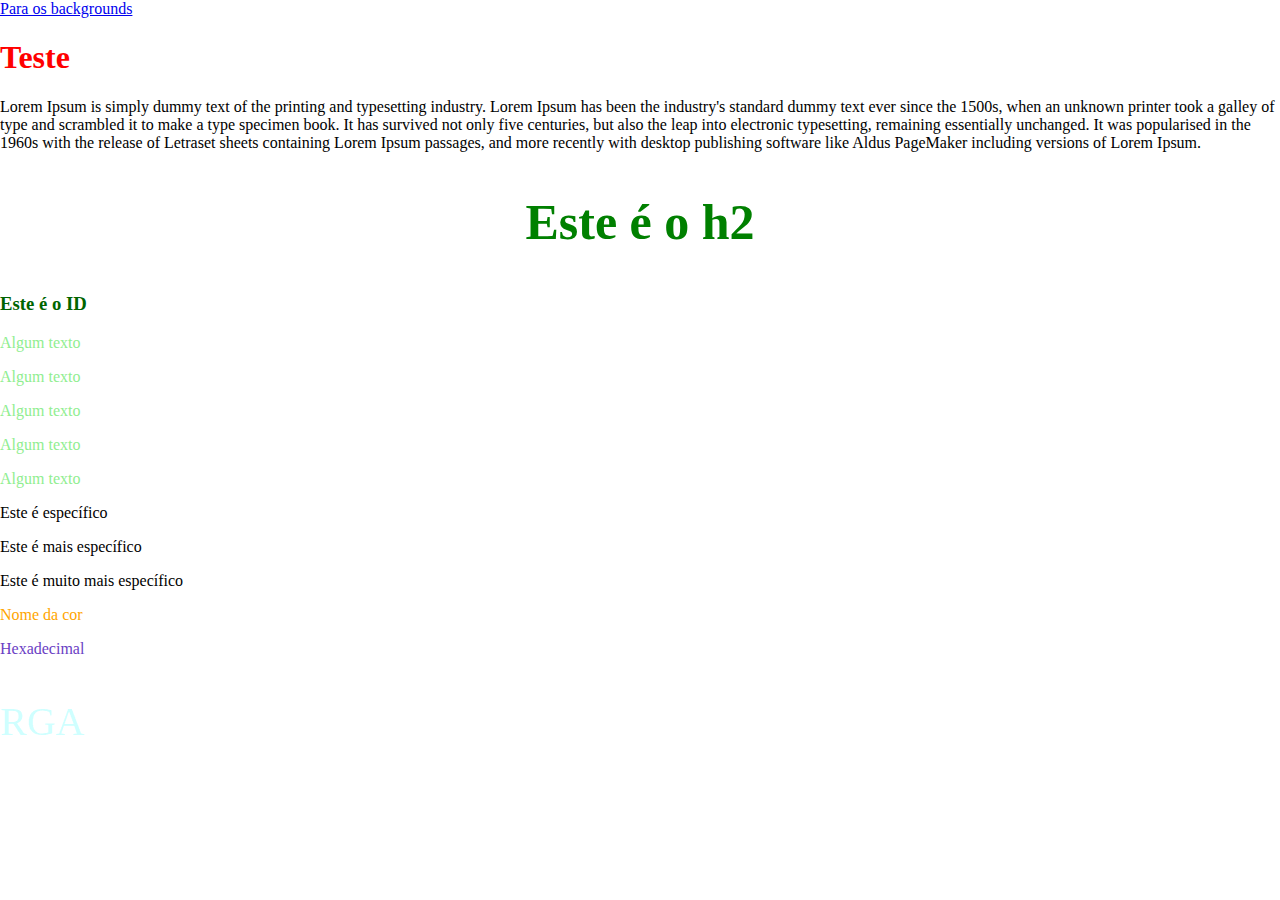
<file: fundamentos-CSS/index.html>
<!DOCTYPE html>
<html lang="pt-br">
<head>
    <meta charset="UTF-8">
    <meta http-equiv="X-UA-Compatible" content="IE=edge">
    <meta name="viewport" content="width=device-width, initial-scale=1.0">
    <link rel="stylesheet" type="text/css" href="styles.css">

    <title>Index</title>
</head>
<body>
    <div>
        <a href="background.html">Para os backgrounds</a>
    </div>
    <h1>Teste</h1>
    <p>
        Lorem Ipsum is simply dummy text of the printing and typesetting industry. Lorem Ipsum has been the industry's standard dummy text ever since the 1500s, when an unknown printer took a galley of type and scrambled it to make a type specimen book. It has survived not only five centuries, but also the leap into electronic typesetting, remaining essentially unchanged. It was popularised in the 1960s with the release of Letraset sheets containing Lorem Ipsum passages, and more recently with desktop publishing software like Aldus PageMaker including versions of Lorem Ipsum.
    </p>
    <h2>Este é o h2</h2>
    <h3 id="titulo-app">Este é o ID</h3>
    <p class="p-texto">Algum texto</p>
    <p class="p-texto">Algum texto</p>
    <p class="p-texto">Algum texto</p>
    <p class="p-texto">Algum texto</p>
    <p class="p-texto">Algum texto</p>

    <div>
        <p>Este é específico</p>
        <p class="p-dentro-da-div">Este é mais específico</p>
        <p id="p-super-especifico">Este é muito mais específico</p>
    </div>
    <div>
        <p class="nome">Nome da cor</p>
        <p class="hexa">Hexadecimal</p>
        <p class="rgba">RGA</p>
    </div>
</body>
</html>
</file>
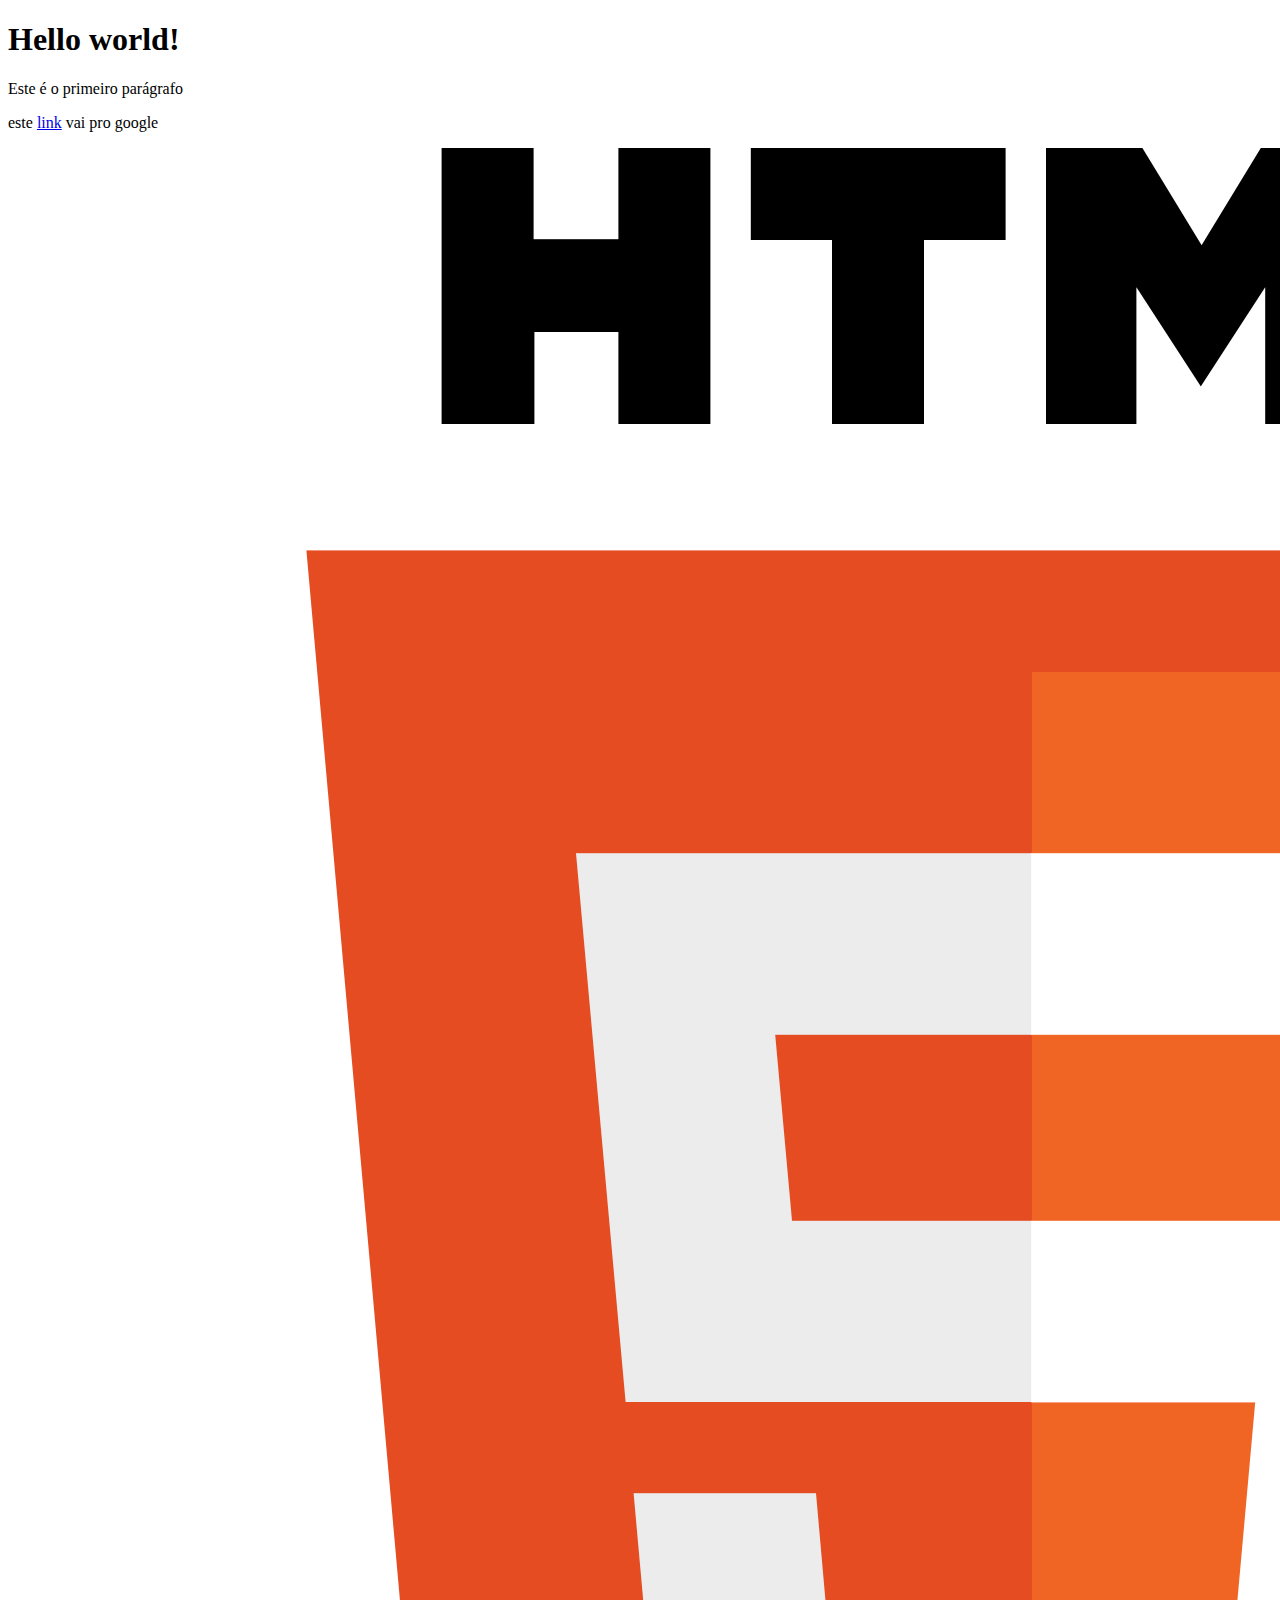
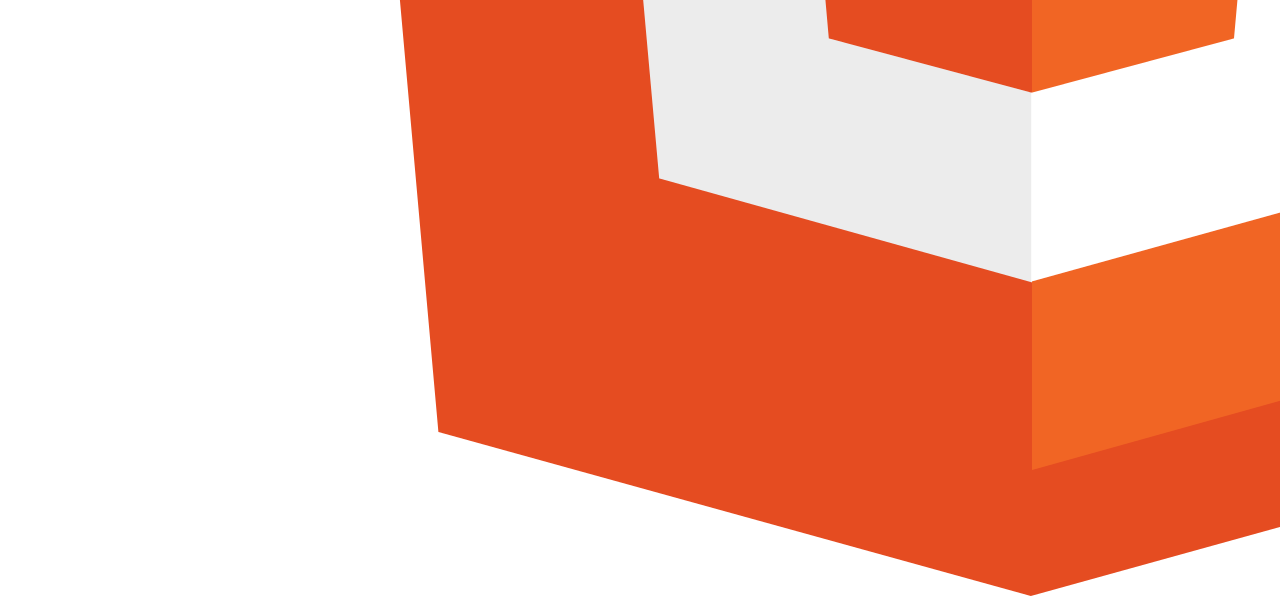
<file: fundamentos-html/index.html>
<!DOCTYPE html>
<html lang="pt-br">
<head>
    <meta charset="UTF-8">
    <meta http-equiv="X-UA-Compatible" content="IE=edge">
    <meta name="viewport" content="width=device-width, initial-scale=1.0">
    <title>Hello world!</title>
</head>
<body>
    <!-- Comentários -->
    <h1>Hello world!</h1>
    <p>Este é o primeiro parágrafo</p>
    <p>este <a href="https://www.google.com">link</a> vai pro google</p>
    <img src="HTML5.png" alt="Logo do HTML"/>
</body>
</html>
</file>
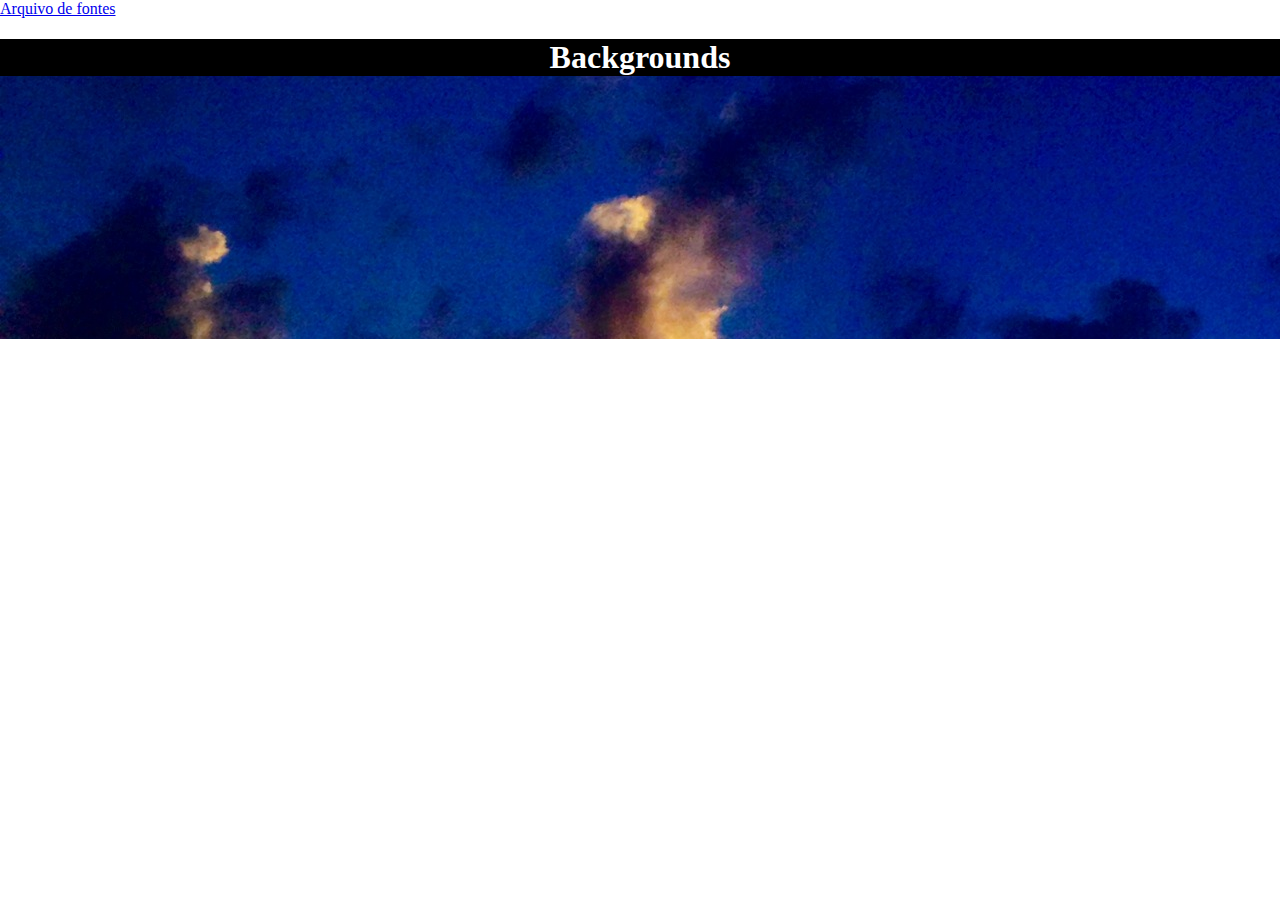
<file: fundamentos-CSS/background.html>
<!DOCTYPE html>
<html lang="pt-br">
<head>
    <meta charset="UTF-8">
    <meta http-equiv="X-UA-Compatible" content="IE=edge">
    <meta name="viewport" content="width=device-width, initial-scale=1.0">
    <title>Backgrounds</title>
    <link rel="stylesheet" type="text/css" href="styles.css">

</head>
<body>
    <div>
        <a href="fontes.html">Arquivo de fontes</a>
    </div>
    <div class="div-background">
        <h1 class="titulo-back">Backgrounds</h1>
    </div>
</body>
</html>
</file>
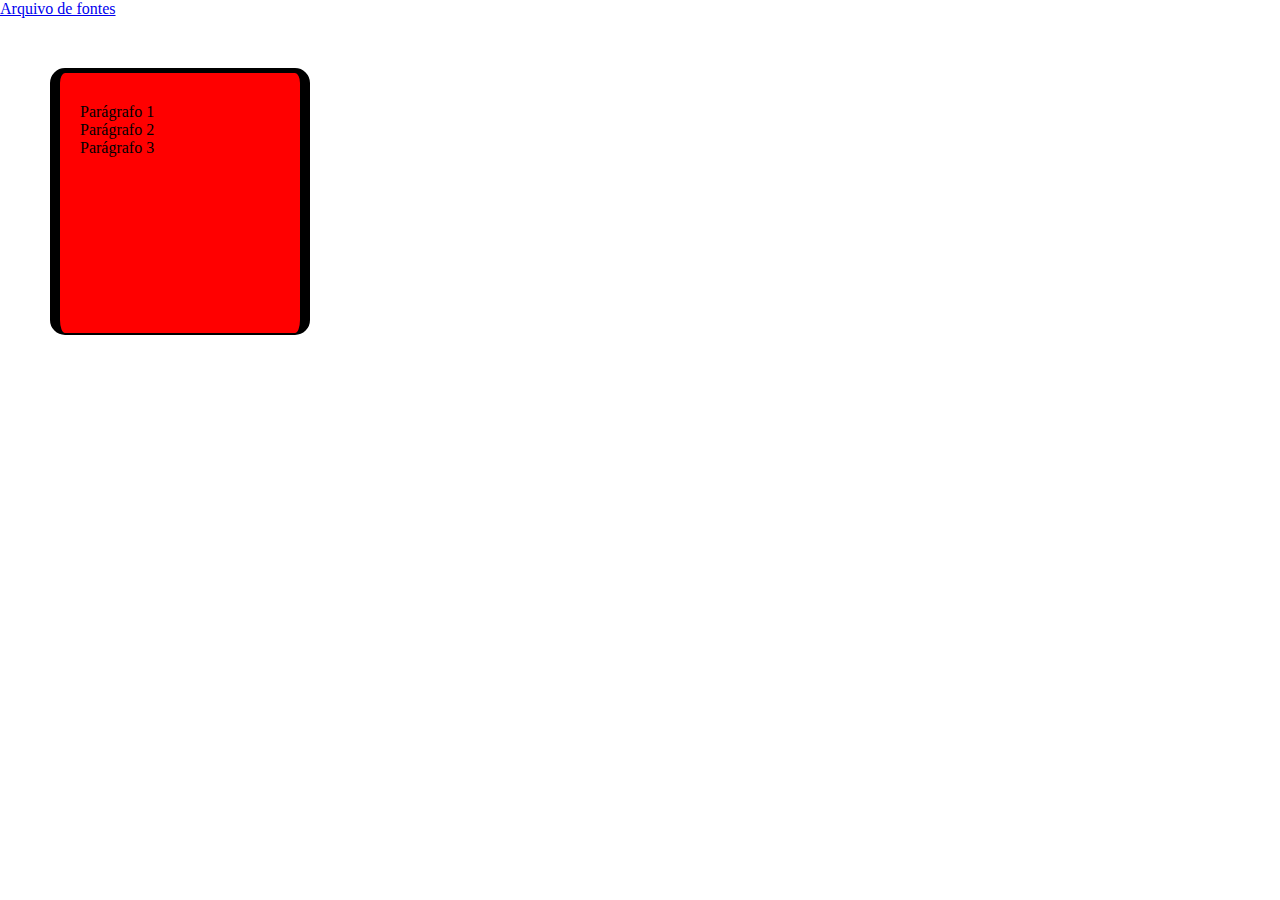
<file: fundamentos-CSS/boxmodel.html>
<!DOCTYPE html>
<html lang="pt-br">
<head>
    <meta charset="UTF-8">
    <meta http-equiv="X-UA-Compatible" content="IE=edge">
    <meta name="viewport" content="width=device-width, initial-scale=1.0">
    <title>Box Model</title>
    <link rel="stylesheet" type="text/css" href="styles.css">

</head>
<body>
    <div>
        <a href="fontes.html">Arquivo de fontes</a>
    </div>
    <div class="boxmodel">
        <p class="paragrafo-box">Parágrafo 1</p>
        <p class="paragrafo-box">Parágrafo 2</p>
        <p class="paragrafo-box">Parágrafo 3</p>
    </div>
</body>
</html>
</file>
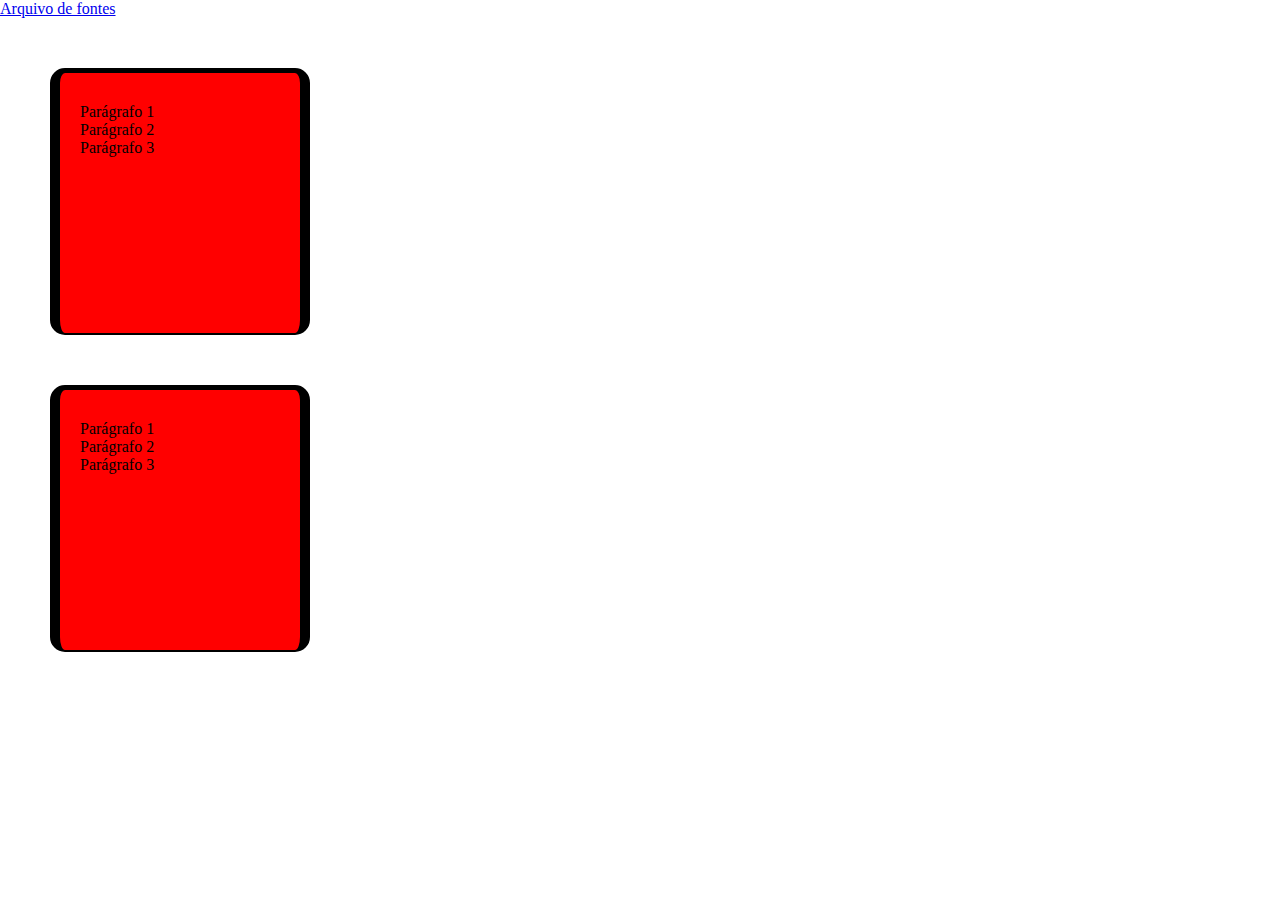
<file: fundamentos-CSS/boxmodel2.html>
<!DOCTYPE html>
<html lang="pt-br">
<head>
    <meta charset="UTF-8">
    <meta http-equiv="X-UA-Compatible" content="IE=edge">
    <meta name="viewport" content="width=device-width, initial-scale=1.0">
    <title>Box Model</title>
    <link rel="stylesheet" type="text/css" href="styles.css">

</head>
<body>
    <div>
        <a href="fontes.html">Arquivo de fontes</a>
    </div>
    <div class="boxmodel">
        <p class="paragrafo-box">Parágrafo 1</p>
        <p class="paragrafo-box">Parágrafo 2</p>
        <p class="paragrafo-box">Parágrafo 3</p>
    </div>
    <div class="boxmodel">
        <p class="paragrafo-box">Parágrafo 1</p>
        <p class="paragrafo-box">Parágrafo 2</p>
        <p class="paragrafo-box">Parágrafo 3</p>
    </div>
    
</body>
</html>
</file>
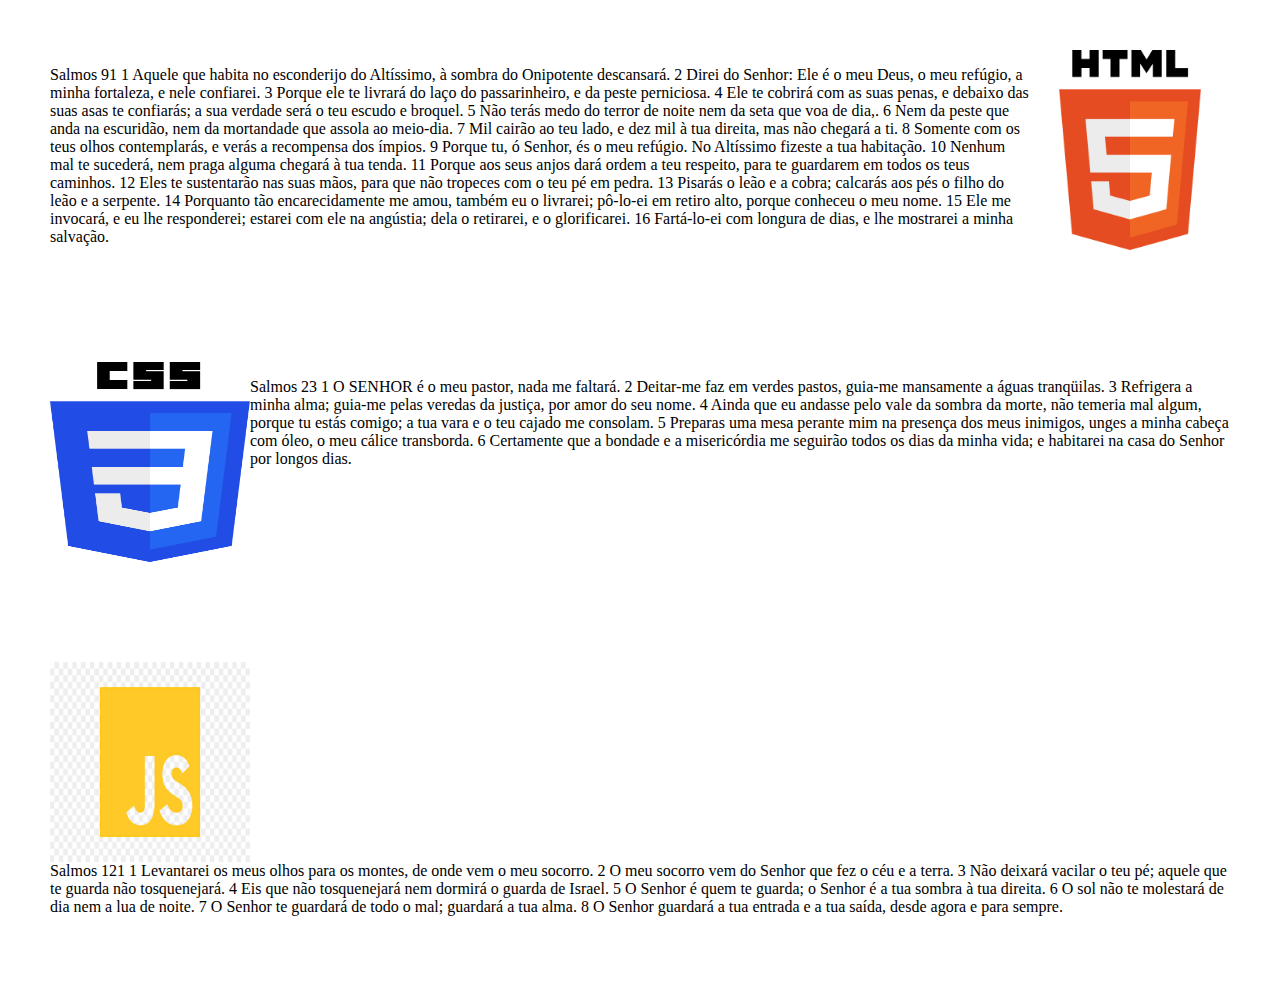
<file: fundamentos-CSS/float.html>
<!DOCTYPE html>
<html lang="pt-br">
<head>
    <meta charset="UTF-8">
    <meta http-equiv="X-UA-Compatible" content="IE=edge">
    <meta name="viewport" content="width=device-width, initial-scale=1.0">
    <link rel="stylesheet" type="text/css" href="styles.css">
    <title>Float</title>
</head>
<body>
    <div class="container">
        <div class="div-float">
            <img class="img-float float-right" src="img/html.png">
            <p class="p-float">
                Salmos 91 
                1 Aquele que habita no esconderijo do Altíssimo, à sombra do Onipotente descansará.
                
                2 Direi do Senhor: Ele é o meu Deus, o meu refúgio, a minha fortaleza, e nele confiarei.
                
                3 Porque ele te livrará do laço do passarinheiro, e da peste perniciosa.
                
                4 Ele te cobrirá com as suas penas, e debaixo das suas asas te confiarás; a sua verdade será o teu escudo e broquel.
                
                5 Não terás medo do terror de noite nem da seta que voa de dia,.
                
                6 Nem da peste que anda na escuridão, nem da mortandade que assola ao meio-dia.
                
                7 Mil cairão ao teu lado, e dez mil à tua direita, mas não chegará a ti.
                
                8 Somente com os teus olhos contemplarás, e verás a recompensa dos ímpios.
                
                9 Porque tu, ó Senhor, és o meu refúgio. No Altíssimo fizeste a tua habitação.
                
                10 Nenhum mal te sucederá, nem praga alguma chegará à tua tenda.
                
                11 Porque aos seus anjos dará ordem a teu respeito, para te guardarem em todos os teus caminhos.
                
                12 Eles te sustentarão nas suas mãos, para que não tropeces com o teu pé em pedra.
                
                13 Pisarás o leão e a cobra; calcarás aos pés o filho do leão e a serpente.
                
                14 Porquanto tão encarecidamente me amou, também eu o livrarei; pô-lo-ei em retiro alto, porque conheceu o meu nome.
                
                15 Ele me invocará, e eu lhe responderei; estarei com ele na angústia; dela o retirarei, e o glorificarei.
                
                16 Fartá-lo-ei com longura de dias, e lhe mostrarei a minha salvação.   
            </p>
        </div>
    </div>
    
    <div class="container">
        <div class="div-float">
            <img class="img-float" src="img/css.png">
            <p class="p-float">
                Salmos 23 
                1 O SENHOR é o meu pastor, nada me faltará.

                2 Deitar-me faz em verdes pastos, guia-me mansamente a águas tranqüilas.

                3 Refrigera a minha alma; guia-me pelas veredas da justiça, por amor do seu nome.

                4 Ainda que eu andasse pelo vale da sombra da morte, não temeria mal algum, porque tu estás comigo; a tua vara e o teu cajado me consolam.

                5 Preparas uma mesa perante mim na presença dos meus inimigos, unges a minha cabeça com óleo, o meu cálice transborda.

                6 Certamente que a bondade e a misericórdia me seguirão todos os dias da minha vida; e habitarei na casa do Senhor por longos dias.
            </p>
        </div>
    </div>
    
    <div class="container">
        <div class="div-float">
            <img class="img-float" src="img/js.png">
            <p class="p-float clear">
                Salmos 121 
                1 Levantarei os meus olhos para os montes, de onde vem o meu socorro.

                2 O meu socorro vem do Senhor que fez o céu e a terra.

                3 Não deixará vacilar o teu pé; aquele que te guarda não tosquenejará.

                4 Eis que não tosquenejará nem dormirá o guarda de Israel.

                5 O Senhor é quem te guarda; o Senhor é a tua sombra à tua direita.

                6 O sol não te molestará de dia nem a lua de noite.

                7 O Senhor te guardará de todo o mal; guardará a tua alma.

                8 O Senhor guardará a tua entrada e a tua saída, desde agora e para sempre.
            </p>
        </div>
    </div>
</body>
</html>
</file>
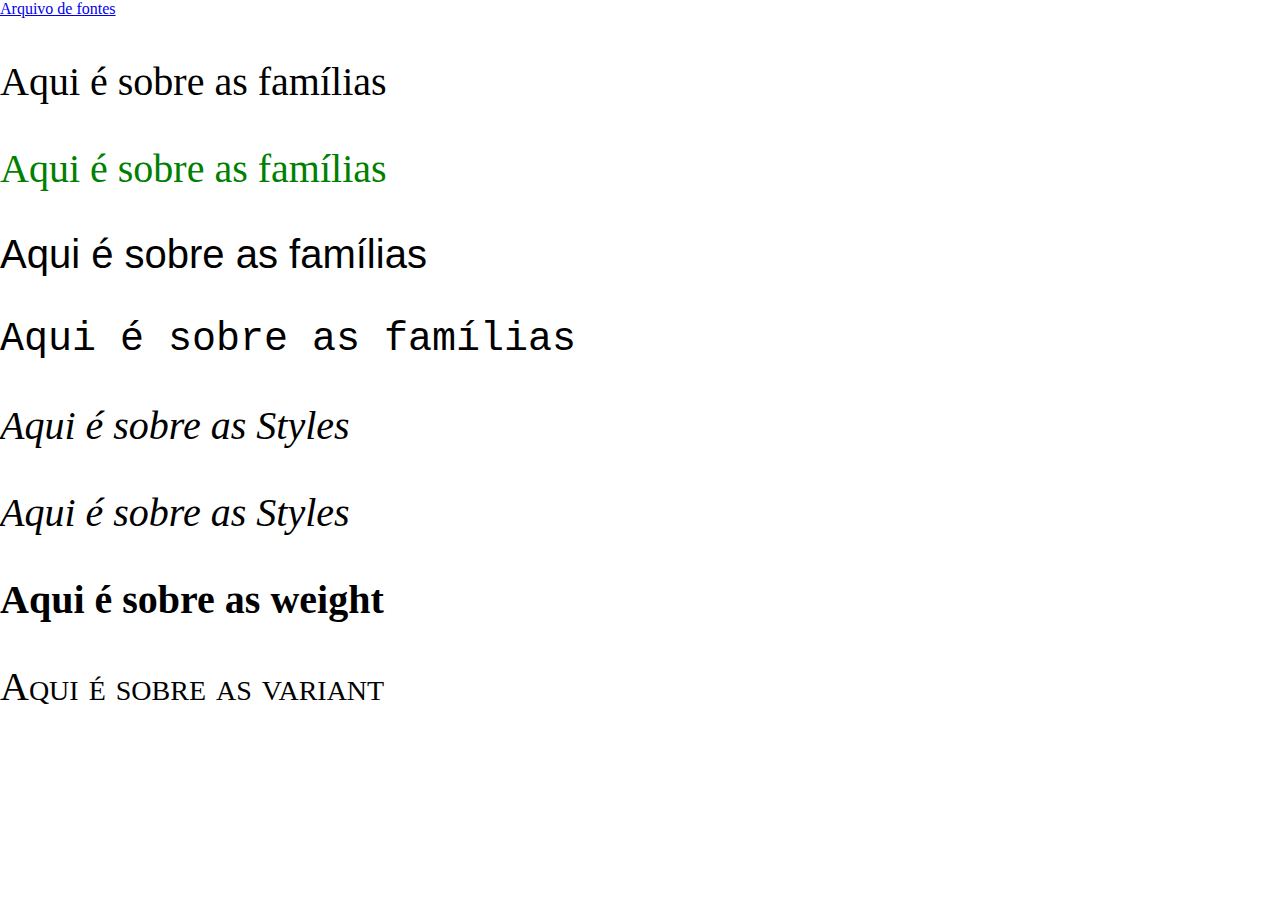
<file: fundamentos-CSS/fontes.html>
<!DOCTYPE html>
<html lang="pt-br">
<head>
    <meta charset="UTF-8">
    <meta http-equiv="X-UA-Compatible" content="IE=edge">
    <meta name="viewport" content="width=device-width, initial-scale=1.0">
    <title>Fontes CSS</title>
    <link rel="stylesheet" type="text/css" href="styles.css">

</head>
<body>
    <div>
        <a href="fontes.html">Arquivo de fontes</a>
    </div>
    <div>
        <p class="family">Aqui é sobre as famílias</p>
        <p class="family serif">Aqui é sobre as famílias</p>
        <p class="family sans-serif">Aqui é sobre as famílias</p>
        <p class="family monospace">Aqui é sobre as famílias</p>
        <p class="family italic">Aqui é sobre as Styles</p>
        <p class="family oblique">Aqui é sobre as Styles</p>
        <p class="family bold">Aqui é sobre as weight</p>
        <p class="family variant">Aqui é sobre as variant</p>
    </div>
</body>
</html>
</file>
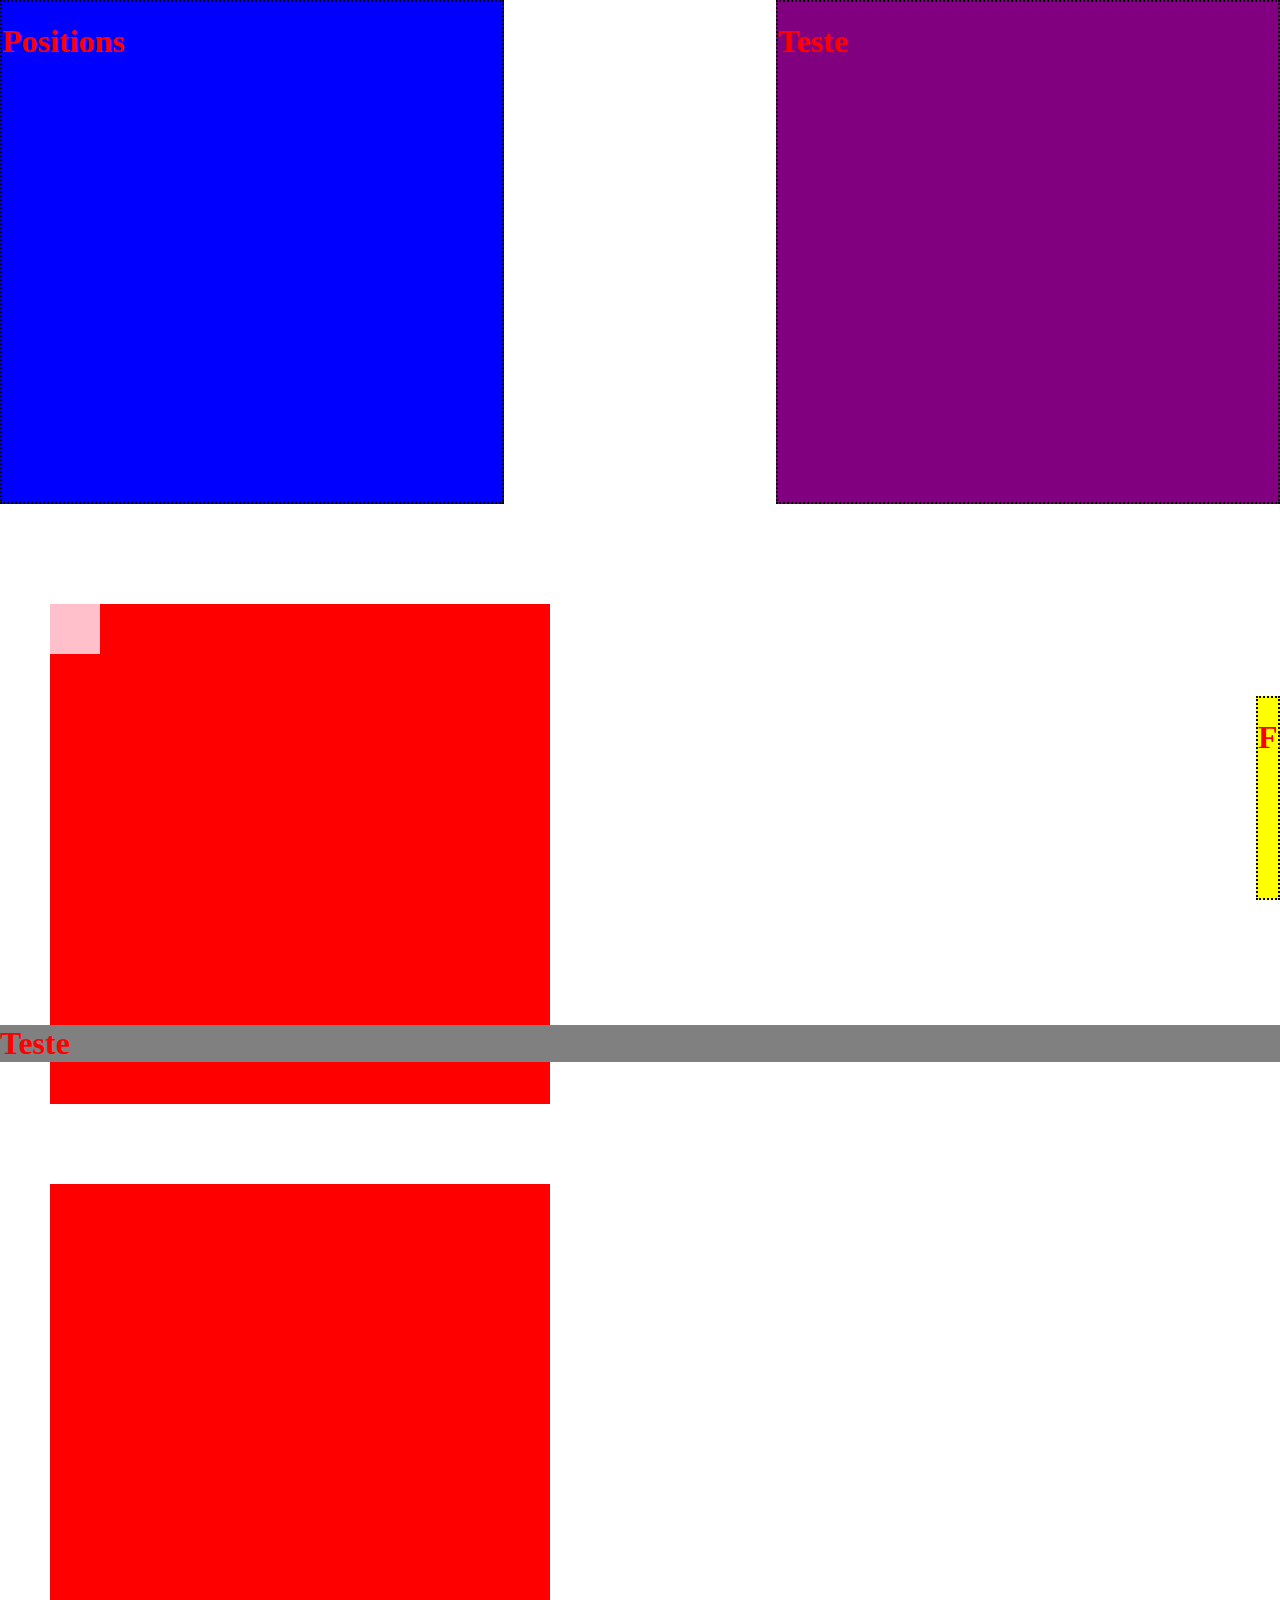
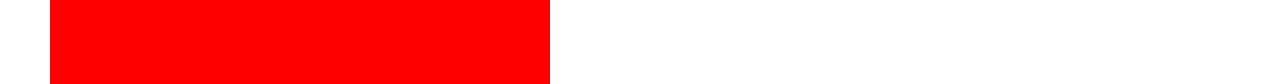
<file: fundamentos-CSS/positions.html>
<!DOCTYPE html>
<html lang="en">
<head>
    <meta charset="UTF-8">
    <meta http-equiv="X-UA-Compatible" content="IE=edge">
    <meta name="viewport" content="width=device-width, initial-scale=1.0">
    <link rel="stylesheet" type="text/css" href="styles.css">
    <title>Positions</title>
</head>
<body>
    <div class="div-static">
        <h1>Positions</h1>
        
    </div>
    
    <div class="div-relative">
        <div class="absolute mini-div"></div>
    </div>
    
    <div class="div-absolute">
        <h1>Teste</h1>
    </div>
    
    <div class="div-fixed">
        <h1>Fixada</h1>
    </div>
    
    <div class="div-sticky">
        <h1>Teste</h1>
    </div>


    <div class="div-relative">
        <h1>Teste</h1>
    </div>
    
</body>
</html>
</file>
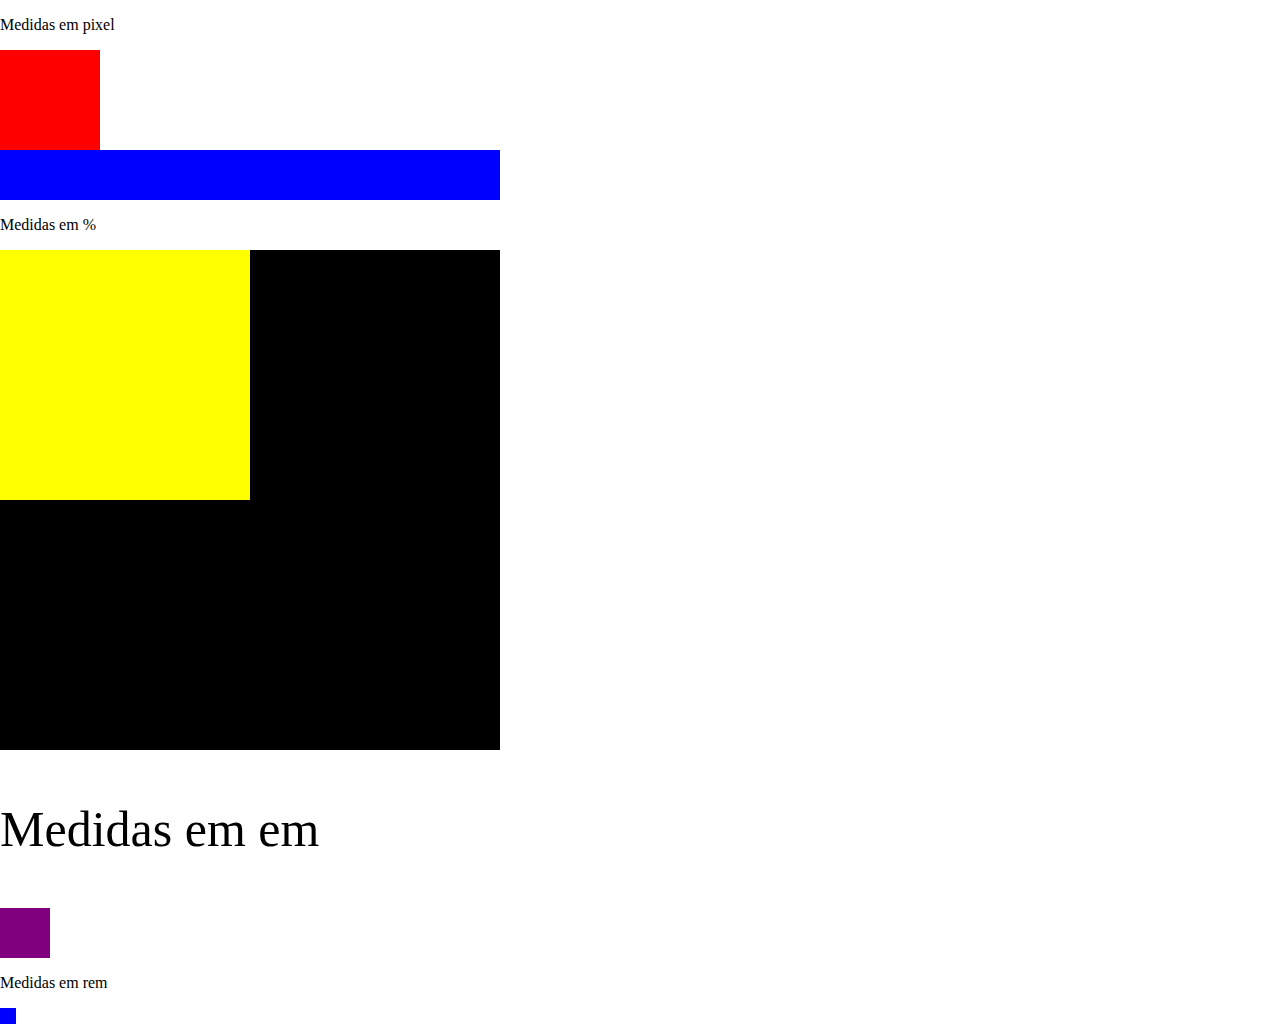
<file: fundamentos-CSS/units.html>
<!DOCTYPE html>
<html lang="pt-br">
<head>
    <meta charset="UTF-8">
    <meta http-equiv="X-UA-Compatible" content="IE=edge">
    <meta name="viewport" content="width=device-width, initial-scale=1.0">
    <link rel="stylesheet" type="text/css" href="styles.css">
    <title>Background CSS</title>
</head>
<body>
    <div>
        <p>Medidas em pixel</p>
        <div class="pixel-1"></div>
        <div class="pixel-2"></div>

    </div>
    <p>Medidas em %</p>
    <div class="pai-porcentagem">
        
        <div class="porcentagem-1"></div>
    </div>
    <div class="pai-em">
        <p>Medidas em em</p>
        <div class="em-1"></div>
    </div>
    <div>
        <p>Medidas em rem</p>
        <div class="rem-1"></div>
    </div>
</body>
</html>
</file>
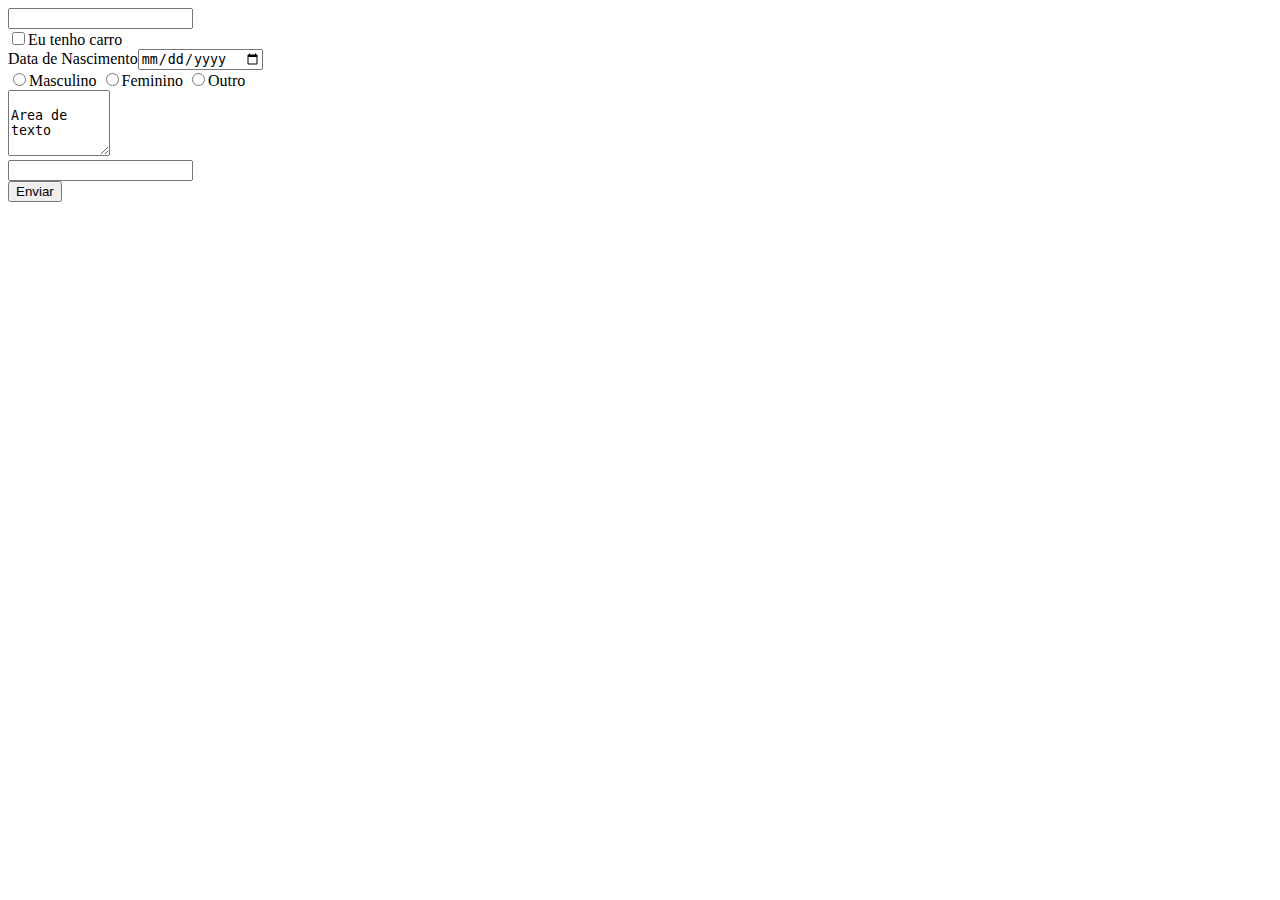
<file: fundamentos-html/form.html>
<!DOCTYPE html>
<html lang="pt-br">
<head>
    <meta charset="UTF-8">
    <meta http-equiv="X-UA-Compatible" content="IE=edge">
    <meta name="viewport" content="width=device-width, initial-scale=1.0">
    <title>Listas Não ordenadas</title>
</head>
<body>
    <form action="envio.php" method="POST">
        <input type="text" name="nome">
        <br>
        <input type="checkbox" name="temcarro">Eu tenho carro
        <br>
        Data de Nascimento<input type="date" name="aniversario">
        <br>
        <input type="radio" name="sexo" value="masculino">Masculino
        <input type="radio" name="sexo" value="feminino">Feminino
        <input type="radio" name="sexo" value="masculino">Outro
        <br>
        <textarea rows="4" cols="10">
            Area de texto
        </textarea>
        <br>
        <input type="password">
        <br>
        <input type="submit" value="Enviar">
    </form>
</body>
</html>
</file>
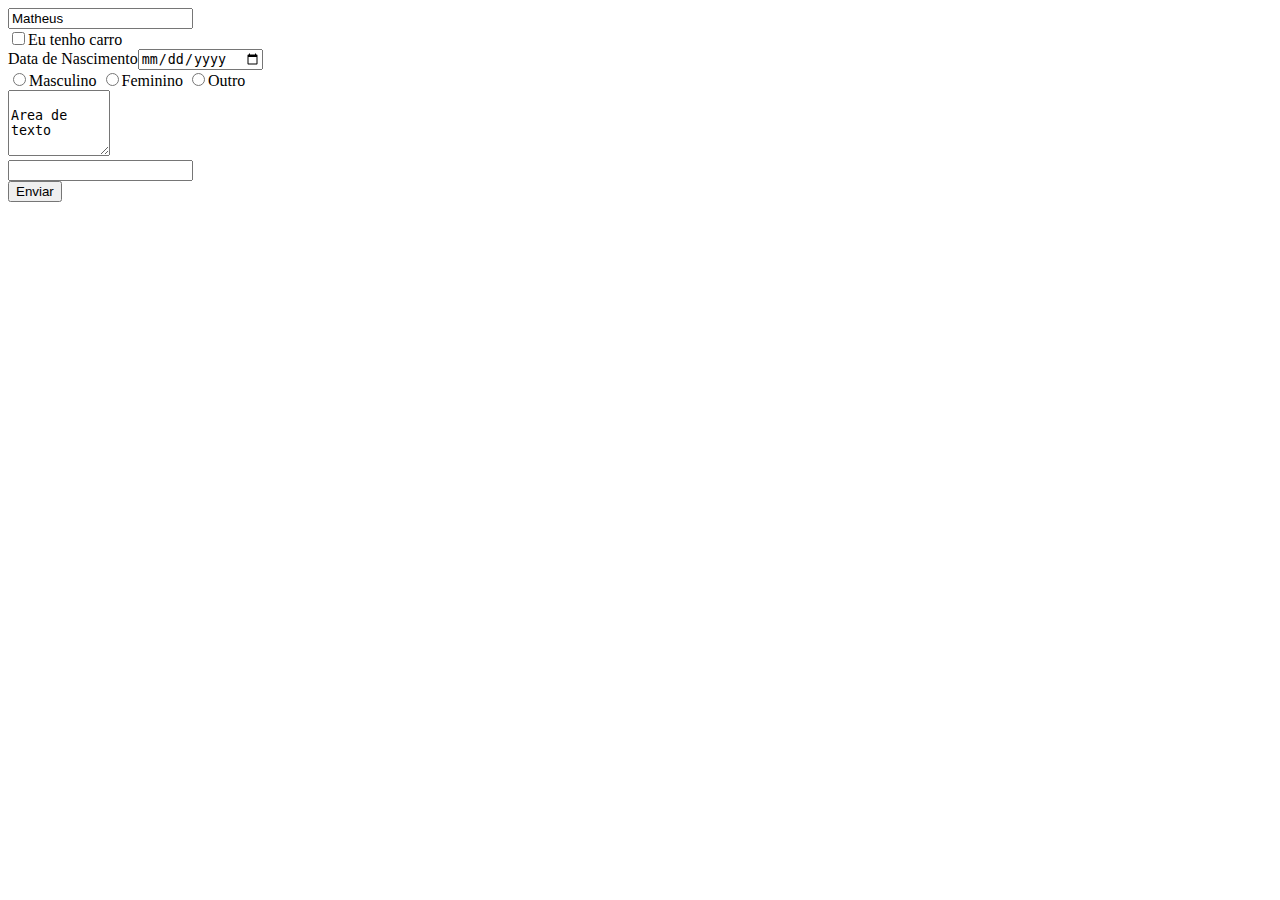
<file: fundamentos-html/form_atributes.html>
<!DOCTYPE html>
<html lang="pt-br">
<head>
    <meta charset="UTF-8">
    <meta http-equiv="X-UA-Compatible" content="IE=edge">
    <meta name="viewport" content="width=device-width, initial-scale=1.0">
    <title>Formulário</title>
</head>
<body>
    <form action="envio.php" method="POST">
        <input type="text" name="nome" value="Matheus">
        <br>
        <input type="checkbox" name="temcarro">Eu tenho carro
        <br>
        Data de Nascimento<input type="date" name="aniversario">
        <br>
        <input type="radio" name="sexo" value="masculino">Masculino
        <input type="radio" name="sexo" value="feminino">Feminino
        <input type="radio" name="sexo" value="masculino">Outro
        <br>
        <textarea rows="4" cols="10">
            Area de texto
        </textarea>
        <br>
        <input type="password">
        <br>
        <input type="submit" value="Enviar">
    </form>
</body>
</html>
</file>
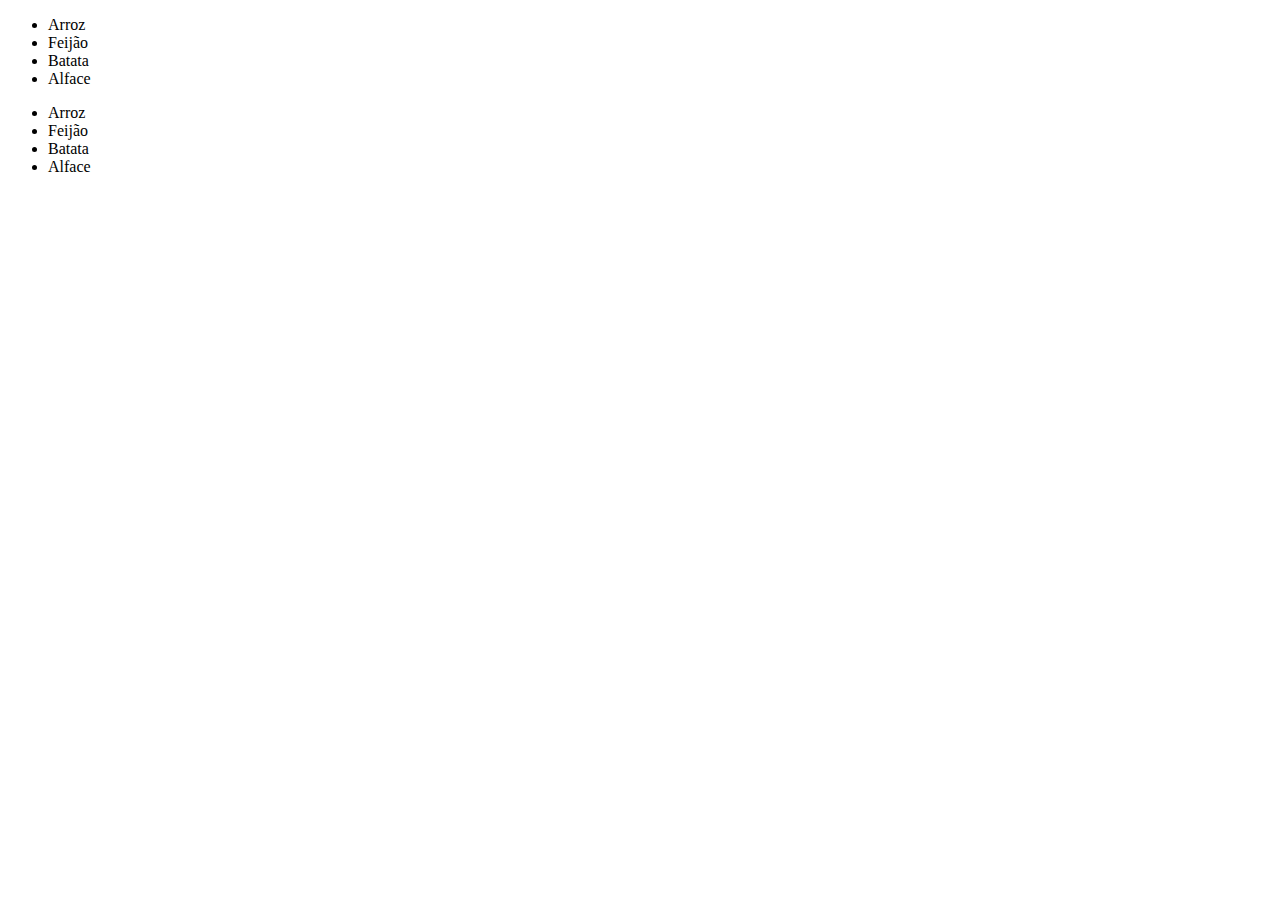
<file: fundamentos-html/listas_nao_ordenadas.html>
<!DOCTYPE html>
<html lang="pt-br">
<head>
    <meta charset="UTF-8">
    <meta http-equiv="X-UA-Compatible" content="IE=edge">
    <meta name="viewport" content="width=device-width, initial-scale=1.0">
    <title>Listas Não ordenadas</title>
</head>
<body>
    <ul>
        <li>Arroz</li>
        <li>Feijão</li>
        <li>Batata</li>
        <li>Alface</li>
    </ul>
    <ul type="A">
        <li>Arroz</li>
        <li>Feijão</li>
        <li>Batata</li>
        <li>Alface</li>
    </ul>
</body>
</html>
</file>
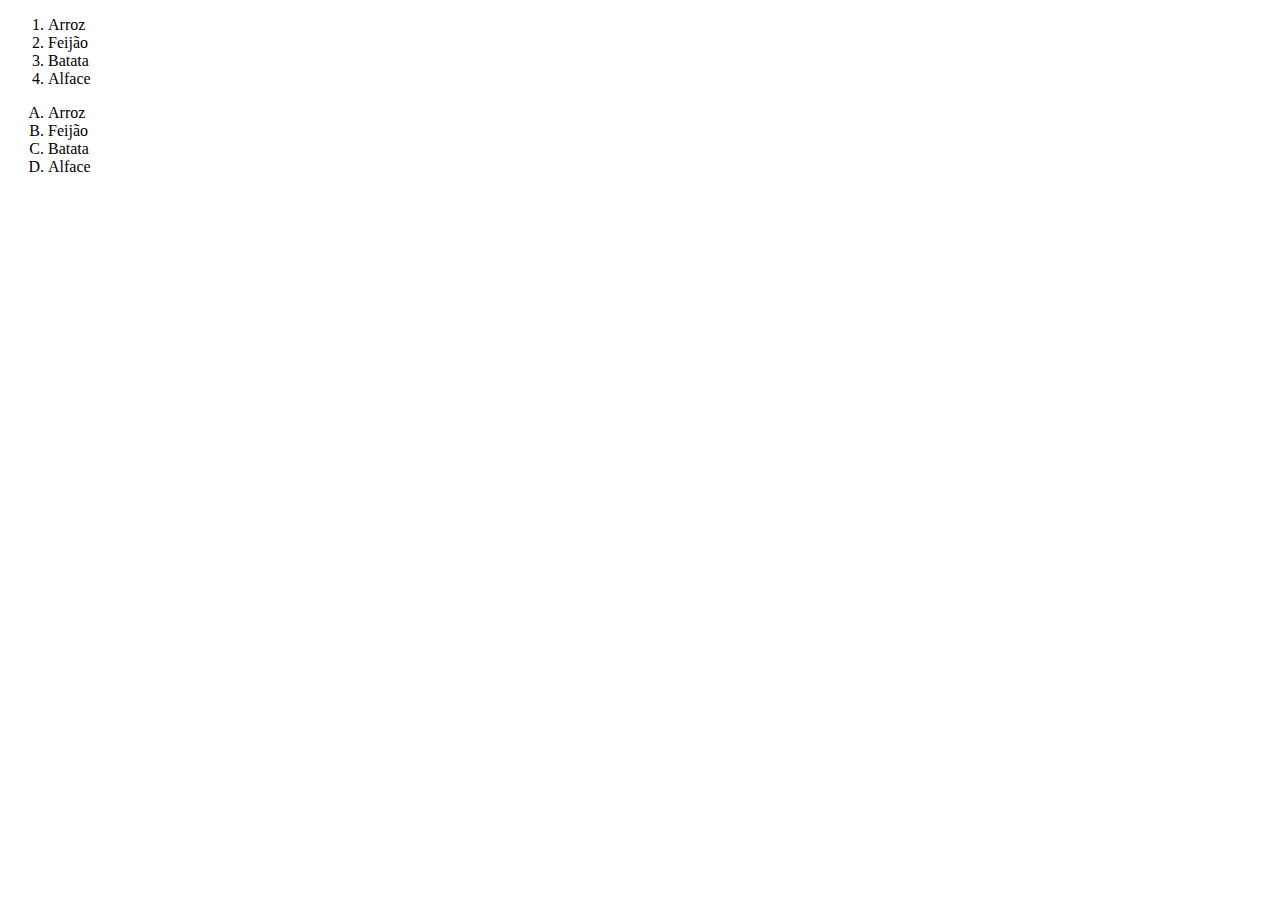
<file: fundamentos-html/listas_ordenadas.html>
<!DOCTYPE html>
<html lang="pt-br">
<head>
    <meta charset="UTF-8">
    <meta http-equiv="X-UA-Compatible" content="IE=edge">
    <meta name="viewport" content="width=device-width, initial-scale=1.0">
    <title>Tabela</title>
</head>
<body>
    <ol>
        <li>Arroz</li>
        <li>Feijão</li>
        <li>Batata</li>
        <li>Alface</li>
    </ol>
    <ol type="A">
        <li>Arroz</li>
        <li>Feijão</li>
        <li>Batata</li>
        <li>Alface</li>
    </ol>
</body>
</html>
</file>
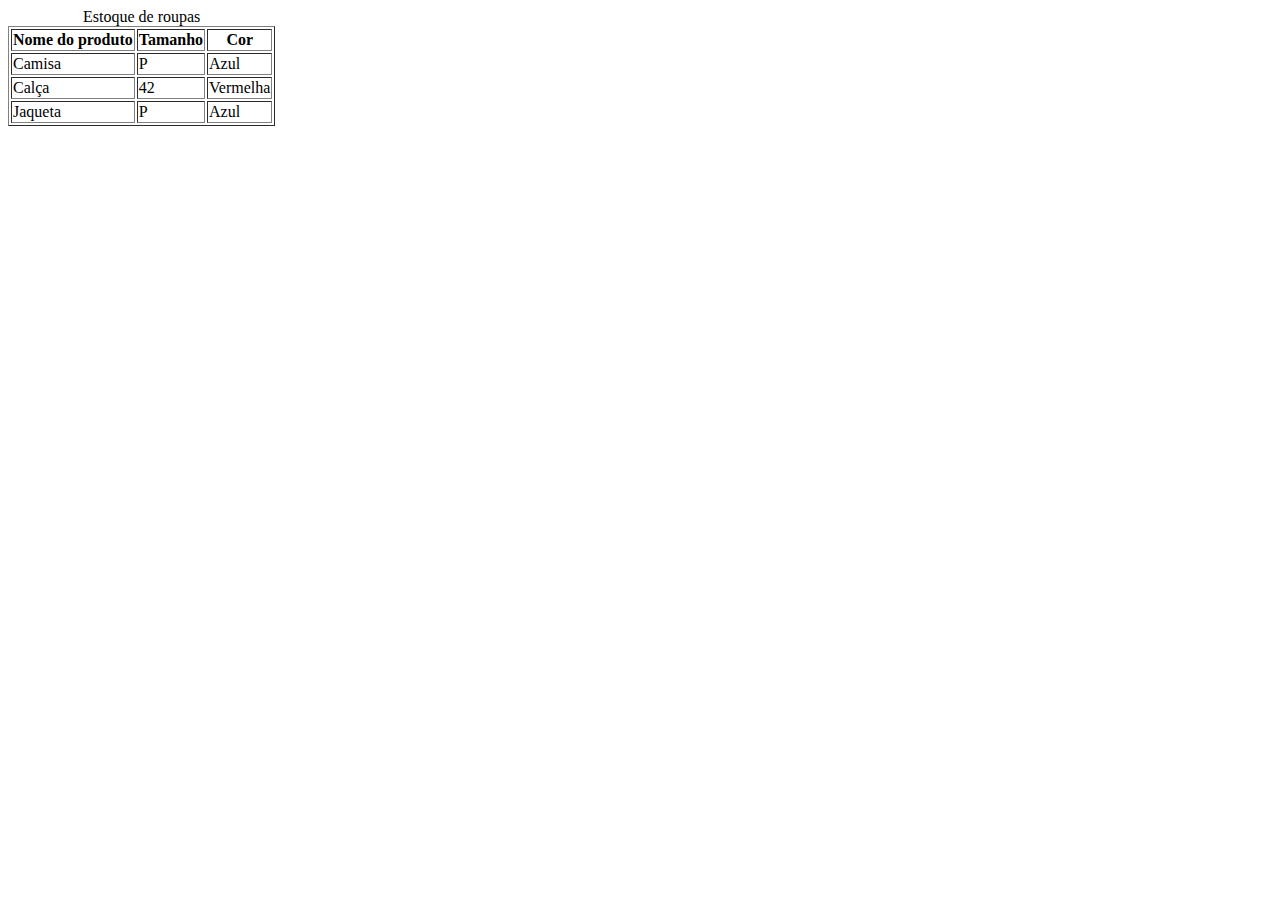
<file: fundamentos-html/table.html>
<!DOCTYPE html>
<html lang="pt-br">
<head>
    <meta charset="UTF-8">
    <meta http-equiv="X-UA-Compatible" content="IE=edge">
    <meta name="viewport" content="width=device-width, initial-scale=1.0">
    <title>Tabela</title>
</head>
<body>
    <!-- Comentários -->
    <table border="1">
        <caption>Estoque de roupas</caption>
        <tr>
            <th>Nome do produto</th>
            <th>Tamanho</th>
            <th>Cor</th>
        </tr>
        <tr>
            <td>Camisa</td>
            <td>P</td>
            <td>Azul</td>
        </tr>
        <tr>
            <td>Calça</td>
            <td>42</td>
            <td>Vermelha</td>
        </tr>
        <tr>
            <td>Jaqueta</td>
            <td>P</td>
            <td>Azul</td>
        </tr>
    </table>
</body>
</html>
</file>
<file: fundamentos-CSS/styles.css>
h1 {
    color: red;
}

h2 {
    color: green;
    text-align: center;
    font-size: 50px;
}
/* CLasses e Ids */

.p-texto {
    color: lightgreen;
}

#titulo-app {
    color: darkgreen;
}

/* COres */

.nome {
    color: orange;
}
/*  pesquisar no google "colorpicker hexadecimal" */
.hexa {
    color: #6a40c4;
}


.rgba {
    color: rgba(1,255,255,.2); /* sendo o último número a transparencia*/
    font-size: 40px;
}

/* Backgrounds */

.div-background {
    background-image: url('img/por-do-sol.jpeg');
    height: 300px;

}

.titulo-back {
    text-align: center;
    background-color: #000; /*se usar só 3 zeros é o resumo para 000000*/
    color: #FFF;
}

/* Fontes */

.family.serif {
    color: green;

}

.family {
    color: #000;
    font-size: 40px;
}

.serif {
    font-family: "times new roman";
}

.sans-serif {
    font-family: arial;
}

.monospace {
    font-family: "Courier New";
}

.italic {
    font-style: italic;
}

.oblique {
    font-style: oblique;
}

.bold {
    font-weight: bold;
}

.variant {
    font-variant: small-caps;
}

/* Box model 
/* .boxmodel {
    width: 200px;
    height: 200px;
    background-color: red;
    padding: 30px 20px;
    border: 3px solid blue;
    border-width: 5px 10px 2px 10px;
    /* border-left: 5px dotted blue;
    border-right-style: double; 
    border-width: 20px 10px;
    border-radius: 15px;
}

.paragrafo-box {
    color: #000;
    margin: 0;

} 
*/

/* Box model parte 2 */
body {
    margin: 0px;

}

.boxmodel {
    width: 200px;
    height: 200px;
    background-color: red;
    /* Geral */
    /* padding: 20px;
    /* Específico */
    /* padding-top: 30px;
    padding-left: 10px;
    padding-right: 20px;
    padding-bottom: 5px;
      */
    /* Específico agrupado */
    /* padding: 30px 20px 5px 10px; cima, direita, baixo, esquerda....sempre no sentido horário */
    /* Específico agrupado 3 medidas - top, right-left, bottom */
    /* padding: 30px 20px 5px; */
    /* Especifico agrupado 2 medidas top-bottom, right-left */
    /* Margin */
    padding: 30px 20px;
    border: 3px solid #000;
    border-width: 5px 10px 2px 10px;
    border-radius: 15px;
    margin: 50px;
    /* display: none; esconde os elementos na tela */ 
    display: inline-block; /* um ao lado do outro */
    display: block; /* preenche 100% das telas */


}

.paragrafo-box {
    color: #000;
    margin: 0;
}


/* Positions */

/* static  - flor no html, não é alterada por top, left, right e bottom */
/* relative  - flow no html, ela é alterada pelo top, left, right e bottom */
/* fixed - posiciona em qlqr lugar da tela e é posicionada em relação ao HTML*/
/* absolute posiciona em qualquer lugar, e ela respeita o elemento antecessor */
/* sticky  - está no flow do html, porém ao passar o scroll ela funciona como fixed */

.div-position {
    width: 500px;
    height: 500px;
    background-color: blue;
    border: 2px dotted black;
}

.div-static {
    position: static;
    width: 500px;
    height: 500px;
    background-color: blue;
    border: 2px dotted black;

}

.div-relative {
    position: relative;
    background-color: red;
    top: 100px;
    left: 50px;
    width: 500px;
    height: 500px;

}

.div-absolute {
    position: absolute;
    width: 500px;
    height: 500px;
    background-color: purple;
    border: 2px dotted black;
    right: 0;
    top: 0;
}

.mini-div {
    height: 50px;
    width: 50px;
    top: 50px;
    left: 100px;
    background-color: pink;
}


.div-fixed {
    position: fixed;
    width: 20px;
    height: 200px;
    background-color: yellow;
    border: 2px dotted black;
    right: 0;
    bottom: 0;

}

.div-sticky {
    position: sticky;
    background-color: gray;
    top: 0px;

}

/* Float */

.div-float{
    overflow: auto;

}


.container {
    padding: 50px;
}

.img-float {
    width: 200px;
    height: 200px;
    float: left;
}

.float-right {
    float: right;
}

.p-float {
    color: #000;
}

.clear {
    clear: both;

}

/* Units - Unidades de medidas */

.pixel-1 {
    background-color: red;
    width: 100px;
    height: 100px;
}

.pixel-2 {
    background-color: blue;
    width: 500px;
    height: 50px;
}

.pai-porcentagem {
    width: 500px;
    height: 500px;
    background-color: black;
}

.porcentagem-1 {
    width: 50%;
    height: 50%;
    background-color: yellow;
}

.pai-em{

}

.pai-em {
    font-size: 50px;
}

.em-1 {
    width: 1em;
    height: 1em;
    background-color: purple;
}

.rem-1 {
    width: 1rem;
    height: 1rem;
    background-color: blue;
}
</file>
